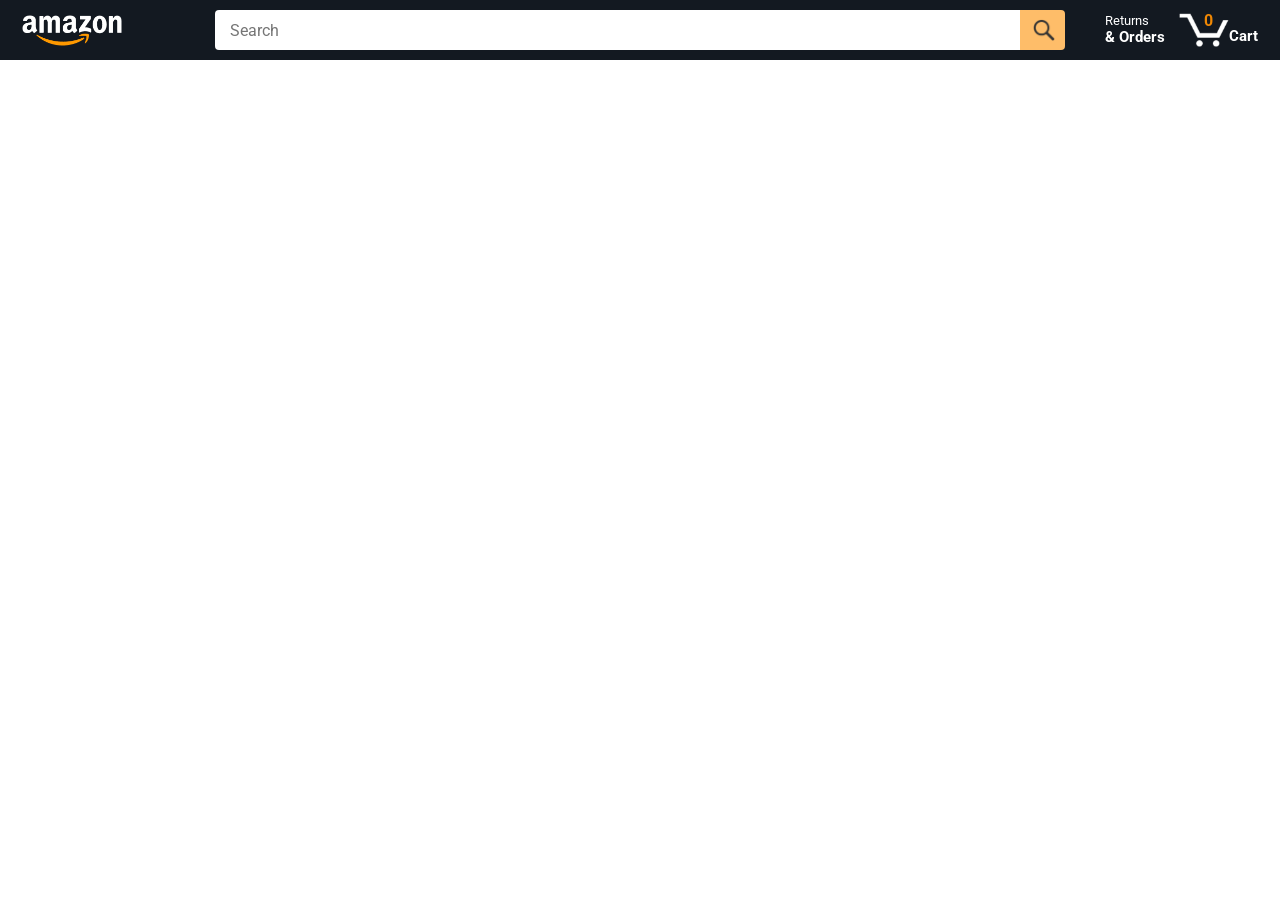
<file: index.html>
<!DOCTYPE html>
<html>

<head>
  <title>Amazon Project</title>

  <!-- This code is needed for responsive design to work.
      (Responsive design = make the website look good on
      smaller screen sizes like a phone or a tablet). -->
  <meta name="viewport" content="width=device-width, initial-scale=1">

  <!-- Load a font called Roboto from Google Fonts. -->
  <link rel="preconnect" href="https://fonts.googleapis.com">
  <link rel="preconnect" href="https://fonts.gstatic.com" crossorigin>
  <link href="https://fonts.googleapis.com/css2?family=Roboto:wght@400;500;700&display=swap" rel="stylesheet">

  <!-- Here are the CSS files for this page. -->
  <link rel="stylesheet" href="styles/shared/general.css">
  <link rel="stylesheet" href="styles/shared/amazon-header.css">
  <link rel="stylesheet" href="styles/pages/amazon.css">
</head>

<body>
  <div class="amazon-header">
    <div class="amazon-header-left-section">
      <a href="amazon.html" class="header-link">
        <img class="amazon-logo" src="images/amazon-logo-white.png">
        <img class="amazon-mobile-logo" src="images/amazon-mobile-logo-white.png">
      </a>
    </div>

    <div class="amazon-header-middle-section">
      <input class="search-bar js-search-bar" type="text" placeholder="Search">

      <button class="search-button js-search-button">
        <img class="search-icon" src="images/icons/search-icon.png">
      </button>
    </div>

    <div class="amazon-header-right-section">
      <a class="orders-link header-link" href="orders.html">
        <span class="returns-text">Returns</span>
        <span class="orders-text">& Orders</span>
      </a>

      <a class="cart-link header-link" href="checkout.html">
        <img class="cart-icon" src="images/icons/cart-icon.png">
        <div class="cart-quantity">0</div>
        <div class="cart-text">Cart</div>
      </a>
    </div>
  </div>

  <div class="main">
    <div class="products-grid">
    </div>
  </div>
  <script type="module" src="Scripts/amazon.js"></script>
</body>

</html>
</file>
<file: styles/shared/general.css>
body {
  font-family: Roboto, Arial;
  color: rgb(33, 33, 33);
  /* The <body> element has a default margin of 8px
     on all sides. This removes the default margins. */
  margin: 0;
}

/* <p> elements have a default margin on the top
   and bottom. This removes the default margins. */
p {
  margin: 0;
}

button {
  cursor: pointer;
}

select {
  cursor: pointer;
}

input, select, button {
  font-family: Roboto, Arial;
}

.button-primary {
  color: rgb(33, 33, 33);
  background-color: rgb(255, 216, 20);
  border: 1px solid rgb(252, 210, 0);
  border-radius: 8px;
  cursor: pointer;
  box-shadow: 0 2px 5px rgba(213, 217, 217, 0.5);
}

.button-primary:hover {
  background-color: rgb(247, 202, 0);
  border: 1px solid rgb(242, 194, 0);
}

.button-primary:active {
  background: rgb(255, 216, 20);
  border-color: rgb(252, 210, 0);
  box-shadow: none;
}

.button-secondary {
  color: rgb(33, 33, 33);
  background: white;
  border: 1px solid rgb(213, 217, 217);
  border-radius: 8px;
  cursor: pointer;
  box-shadow: 0 2px 5px rgba(213, 217, 217, 0.5);
}

.button-secondary:hover {
  background-color: rgb(247, 250, 250);
}

.button-secondary:active {
  background-color: rgb(237, 253, 255);
  box-shadow: none;
}

/* These styles will limit text to 2 lines. Anything
   beyond 2 lines will be replaced with "..."
   You can find this code by using an A.I. tool or by
   searching in Google.
   https://css-tricks.com/almanac/properties/l/line-clamp/ */
.limit-text-to-2-lines {
  display: -webkit-box;
  -webkit-line-clamp: 2;
  -webkit-box-orient: vertical;
  overflow: hidden;
}

.link-primary {
  color: rgb(1, 124, 182);
  cursor: pointer;
}

.link-primary:hover {
  color: rgb(196, 80, 0);
}

/* Styles for dropdown selectors. */
select {
  color: rgb(33, 33, 33);
  background-color: rgb(240, 240, 240);
  border: 1px solid rgb(213, 217, 217);
  border-radius: 8px;
  padding: 3px 5px;
  font-size: 15px;
  cursor: pointer;
  box-shadow: 0 2px 5px rgba(213, 217, 217, 0.5);
}

select:focus,
input:focus {
  outline: 2px solid rgb(255, 153, 0);
}
</file>
<file: styles/shared/amazon-header.css>
.amazon-header {
  background-color: rgb(19, 25, 33);
  color: white;
  padding-left: 15px;
  padding-right: 15px;

  display: flex;
  align-items: center;
  justify-content: space-between;

  position: fixed;
  top: 0;
  left: 0;
  right: 0;
  height: 60px;
}

.amazon-header-left-section {
  width: 180px;
}

@media (max-width: 800px) {
  .amazon-header-left-section {
    width: unset;
  }
}

.header-link {
  display: inline-block;
  padding: 6px;
  border-radius: 2px;
  cursor: pointer;
  text-decoration: none;
  border: 1px solid rgba(0, 0, 0, 0);
}

.header-link:hover {
  border: 1px solid white;
}

.amazon-logo {
  width: 100px;
  margin-top: 5px;
}

.amazon-mobile-logo {
  display: none;
}

@media (max-width: 575px) {
  .amazon-logo {
    display: none;
  }

  .amazon-mobile-logo {
    display: block;
    height: 35px;
    margin-top: 5px;
  }
}

.amazon-header-middle-section {
  flex: 1;
  max-width: 850px;
  margin-left: 10px;
  margin-right: 10px;
  display: flex;
}

.search-bar {
  flex: 1;
  width: 0;
  font-size: 16px;
  height: 38px;
  padding-left: 15px;
  border: none;
  border-top-left-radius: 4px;
  border-bottom-left-radius: 4px;
  border-top-right-radius: 0;
  border-bottom-right-radius: 0;
}

.search-button {
  background-color: rgb(254, 189, 105);
  border: none;
  width: 45px;
  height: 40px;
  border-top-right-radius: 4px;
  border-bottom-right-radius: 4px;
  flex-shrink: 0;
}

.search-icon {
  height: 22px;
  margin-left: 2px;
  margin-top: 3px;
}

.amazon-header-right-section {
  width: 180px;
  flex-shrink: 0;
  display: flex;
  justify-content: end;
}

.orders-link {
  color: white;
}

.returns-text {
  display: block;
  font-size: 13px;
}

.orders-text {
  display: block;
  font-size: 15px;
  font-weight: 700;
}

.cart-link {
  color: white;
  display: flex;
  align-items: center;
  position: relative;
}

.cart-icon {
  width: 50px;
}

.cart-text {
  margin-top: 12px;
  font-size: 15px;
  font-weight: 700;
}

.cart-quantity {
  color: rgb(240, 136, 4);
  font-size: 16px;
  font-weight: 700;

  position: absolute;
  top: 4px;
  left: 22px;
  
  width: 26px;
  text-align: center;
}
</file>
<file: styles/pages/amazon.css>
.main {
  margin-top: 60px;
}

.products-grid {
  display: grid;

  /* - In CSS Grid, 1fr means a column will take up the
       remaining space in the grid.
     - If we write 1fr 1fr ... 1fr; 8 times, this will
       divide the grid into 8 columns, each taking up an
       equal amount of the space.
     - repeat(8, 1fr); is a shortcut for repeating "1fr"
       8 times (instead of typing out "1fr" 8 times).
       repeat(...) is a special property that works with
       display: grid; */
  grid-template-columns: repeat(8, 1fr);
}

/* @media is used to create responsive design (making the
   website look good on any screen size). This @media
   means when the screen width is 2000px or less, we
   will divide the grid into 7 columns instead of 8. */
@media (max-width: 2000px) {
  .products-grid {
    grid-template-columns: repeat(7, 1fr);
  }
}

/* This @media means when the screen width is 1600px or
   less, we will divide the grid into 6 columns. */
@media (max-width: 1600px) {
  .products-grid {
    grid-template-columns: repeat(6, 1fr);
  }
}

@media (max-width: 1300px) {
  .products-grid {
    grid-template-columns: repeat(5, 1fr);
  }
}

@media (max-width: 1000px) {
  .products-grid {
    grid-template-columns: repeat(4, 1fr);
  }
}

@media (max-width: 800px) {
  .products-grid {
    grid-template-columns: repeat(3, 1fr);
  }
}

@media (max-width: 575px) {
  .products-grid {
    grid-template-columns: repeat(2, 1fr);
  }
}

@media (max-width: 450px) {
  .products-grid {
    grid-template-columns: 1fr;
  }
}

.product-container {
  padding-top: 40px;
  padding-bottom: 25px;
  padding-left: 25px;
  padding-right: 25px;

  border-right: 1px solid rgb(231, 231, 231);
  border-bottom: 1px solid rgb(231, 231, 231);

  display: flex;
  flex-direction: column;
}

.product-image-container {
  display: flex;
  justify-content: center;
  align-items: center;

  height: 180px;
  margin-bottom: 20px;
}

.product-image {
  /* Images will overflow their container by default. To
    prevent this, we set max-width and max-height to 100%
    so they stay inside their container. */
  max-width: 100%;
  max-height: 100%;
}

.product-name {
  height: 40px;
  margin-bottom: 5px;
}

.product-rating-container {
  display: flex;
  align-items: center;
  margin-bottom: 10px;
}

.product-rating-stars {
  width: 100px;
  margin-right: 6px;
}

.product-rating-count {
  color: rgb(1, 124, 182);
  cursor: pointer;
  margin-top: 3px;
}

.product-price {
  font-weight: 700;
  margin-bottom: 10px;
}

.product-quantity-container {
  margin-bottom: 17px;
}

.product-spacer {
  flex: 1;
}

.added-to-cart {
  color: rgb(6, 125, 98);
  font-size: 16px;

  display: flex;
  align-items: center;
  margin-bottom: 8px;

  /* At first, the "Added to cart" message will
     be invisible. Use JavaScript to change the
     opacity and make it visible. */
  opacity: 0;
  transition: opacity 0.25s ease-in-out;
}

.js-added {
  opacity: 1 !important;
}

.added-to-cart img {
  height: 20px;
  margin-right: 5px;
}

.add-to-cart-button {
  width: 100%;
  padding: 8px;
  border-radius: 50px;
}

.product-spacer {
  display: flex;
  justify-content: space-between;
}

.product-spacer a {
  text-decoration: none;
  color: blue;
  margin-right: 3px;
}
</file>
